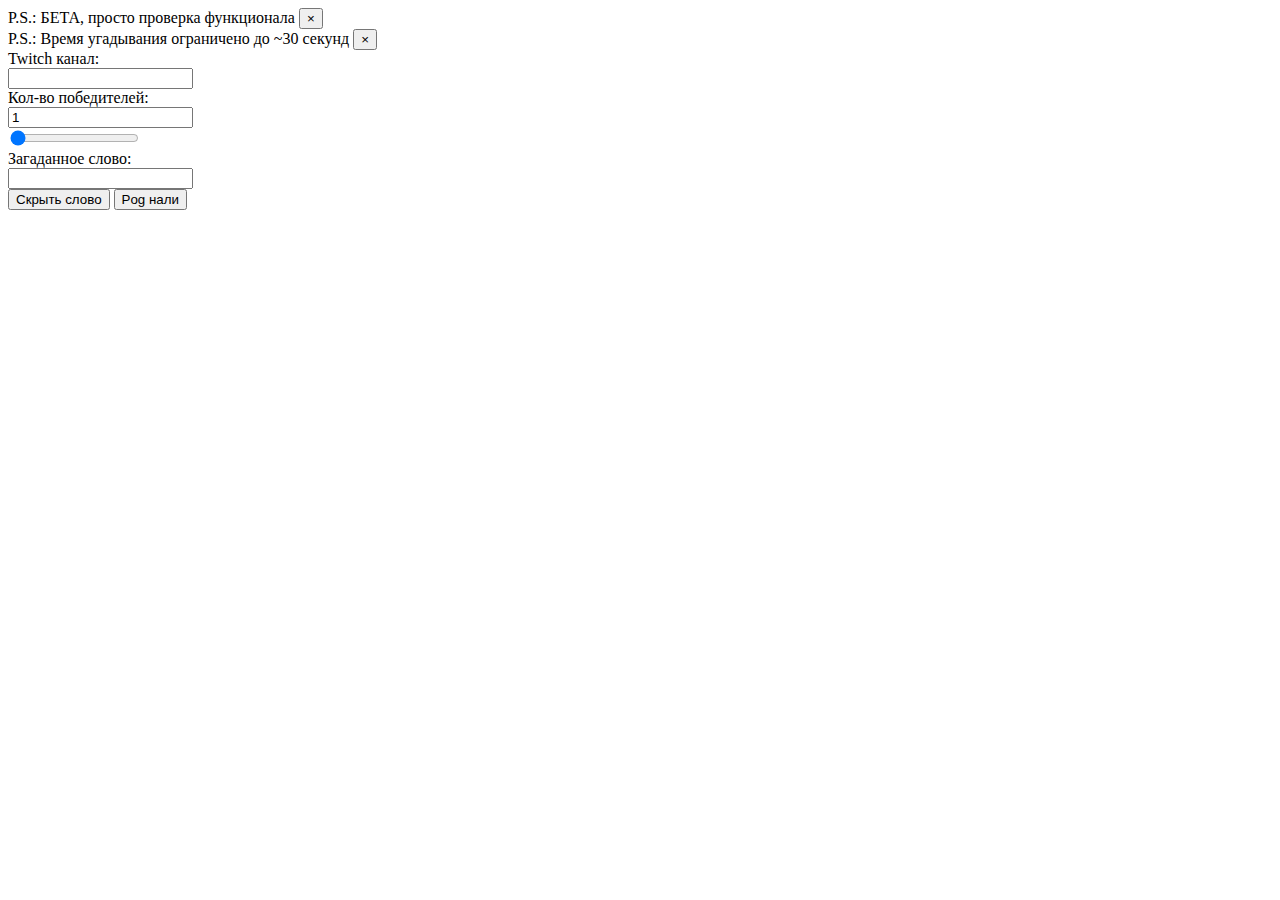
<file: Front/index.html>
<!DOCTYPE html>
<html>
<head>
    <title>Test Guessor</title>
    <meta charset="UTF-8"/>
    <meta name="viewport" content="width=device-width, initial-scale=1, shrink-to-fit=no">
    <link rel="stylesheet" href="https://stackpath.bootstrapcdn.com/bootstrap/4.5.0/css/bootstrap.min.css" integrity="sha384-9aIt2nRpC12Uk9gS9baDl411NQApFmC26EwAOH8WgZl5MYYxFfc+NcPb1dKGj7Sk" crossorigin="anonymous">
    <script src="https://code.jquery.com/jquery-3.5.1.slim.min.js" integrity="sha384-DfXdz2htPH0lsSSs5nCTpuj/zy4C+OGpamoFVy38MVBnE+IbbVYUew+OrCXaRkfj" crossorigin="anonymous"></script>
	<script src="https://cdn.jsdelivr.net/npm/popper.js@1.16.0/dist/umd/popper.min.js" integrity="sha384-Q6E9RHvbIyZFJoft+2mJbHaEWldlvI9IOYy5n3zV9zzTtmI3UksdQRVvoxMfooAo" crossorigin="anonymous"></script>
	<script src="https://stackpath.bootstrapcdn.com/bootstrap/4.5.0/js/bootstrap.min.js" integrity="sha384-OgVRvuATP1z7JjHLkuOU7Xw704+h835Lr+6QL9UvYjZE3Ipu6Tp75j7Bh/kR0JKI" crossorigin="anonymous"></script>
	</head>
<body>
	<div class="row m-3">
		<div class="col-sm-10 col-md-4 mx-auto">
			<div class="alert alert-secondary alert-dismissible fade show" role="alert">
			  	P.S.: БЕТА, просто проверка функционала
			  	<button type="button" class="close" data-dismiss="alert" aria-label="Close">
				    <span aria-hidden="true">&times;</span>
				</button>
			</div>
			<div class="alert alert-secondary alert-dismissible fade show" role="alert">
			  	P.S.: Время угадывания ограничено до ~30 секунд
			  	<button type="button" class="close" data-dismiss="alert" aria-label="Close">
				    <span aria-hidden="true">&times;</span>
				</button>
			</div>
			<form class="guesser" onsubmit="return false">
				<label for="channel">Twitch канал:</label><br>
				<input type="text" id="channel" name="channel" class="form-control"><br>
				<label for="max">Кол-во победителей:</label><br>
				<input type="text" id="num_of_winners_input" name="num_of_winners" class="form-control" value="1" oninput="changeRangeFromInput()"><br>
				<input type="range" id="num_of_winners" min="1" max="20" step="1" name="num_of_winners" class="form-control-range" value="1" oninput="changeInputFromRange()"><br>
				<label for="word">Загаданное слово:</label><br>
				<div id="word-collapse">
					<input type="text" id="word" name="word" class="form-control">
				</div>
				<input type="button" value="Скрыть слово" id="collapse-button" class="btn btn-light my-1 w-100" data-toggle="collapse" href="#word-collapse" role="button" aria-expanded="true" aria-controls="word-collapse" onclick="changeText()">
				<button type="submit" class="btn btn-success w-100">Pog нали</button>
		    </form>

		    <div class="spinner-border mx-auto mt-2" role="status" id="spinner" style="display:none">
			  	<span class="sr-only">Загрузка...</span>
			</div>

		    <div id="winners">
		    	
		    </div>
		</div>
	</div>
  <script type="text/javascript" src="script.js"></script>
</body>
</html>
</file>
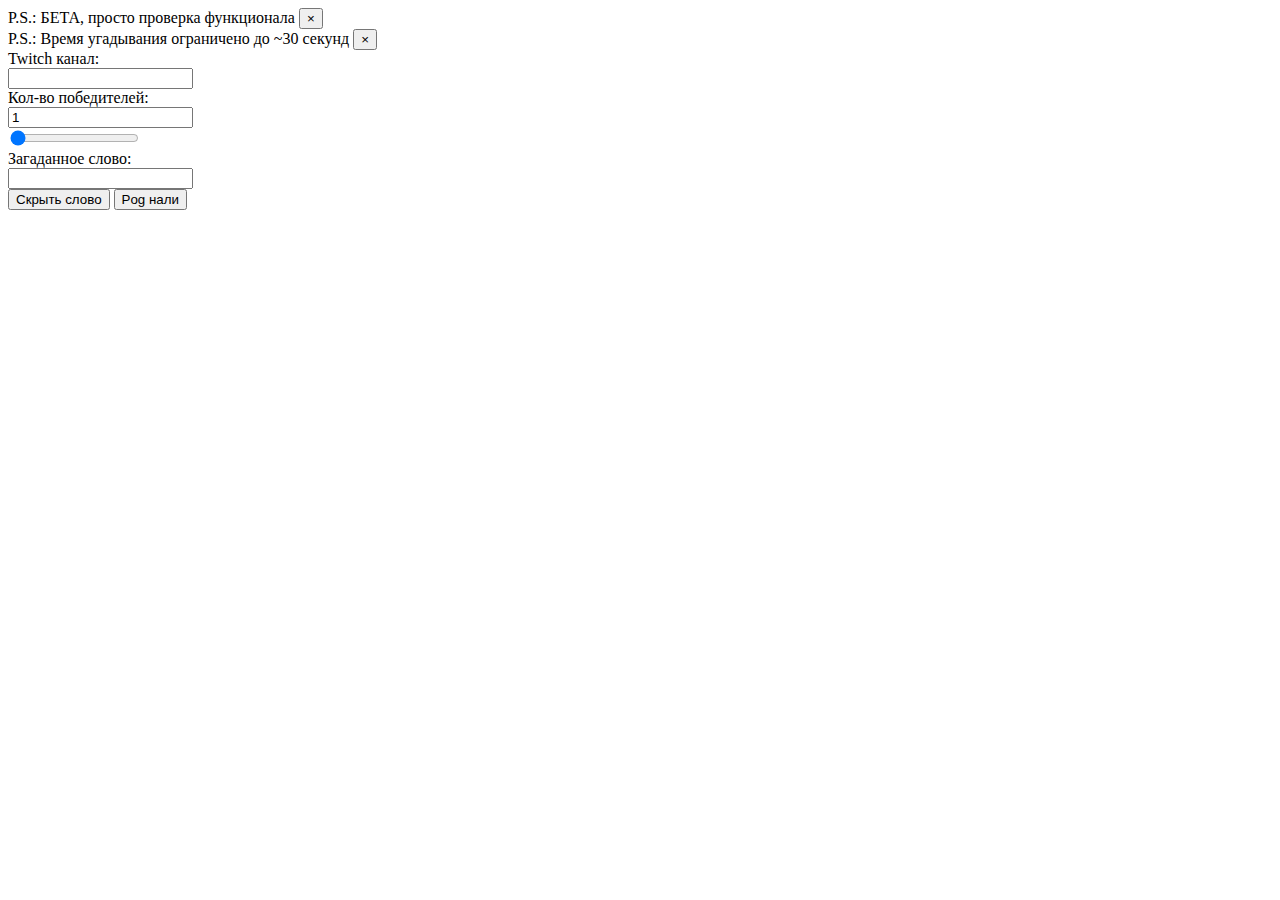
<file: Front/guesser.html>
<!DOCTYPE html>
<html>
<head>
    <title>Test Guessor</title>
    <meta charset="UTF-8"/>
    <meta name="viewport" content="width=device-width, initial-scale=1, shrink-to-fit=no">
    <link rel="stylesheet" href="https://stackpath.bootstrapcdn.com/bootstrap/4.5.0/css/bootstrap.min.css" integrity="sha384-9aIt2nRpC12Uk9gS9baDl411NQApFmC26EwAOH8WgZl5MYYxFfc+NcPb1dKGj7Sk" crossorigin="anonymous">
    <script src="https://code.jquery.com/jquery-3.5.1.slim.min.js" integrity="sha384-DfXdz2htPH0lsSSs5nCTpuj/zy4C+OGpamoFVy38MVBnE+IbbVYUew+OrCXaRkfj" crossorigin="anonymous"></script>
	<script src="https://cdn.jsdelivr.net/npm/popper.js@1.16.0/dist/umd/popper.min.js" integrity="sha384-Q6E9RHvbIyZFJoft+2mJbHaEWldlvI9IOYy5n3zV9zzTtmI3UksdQRVvoxMfooAo" crossorigin="anonymous"></script>
	<script src="https://stackpath.bootstrapcdn.com/bootstrap/4.5.0/js/bootstrap.min.js" integrity="sha384-OgVRvuATP1z7JjHLkuOU7Xw704+h835Lr+6QL9UvYjZE3Ipu6Tp75j7Bh/kR0JKI" crossorigin="anonymous"></script>
	</head>
<body>
	<div class="row m-3">
		<div class="col-sm-10 col-md-4 mx-auto">
			<div class="alert alert-secondary alert-dismissible fade show" role="alert">
			  	P.S.: БЕТА, просто проверка функционала
			  	<button type="button" class="close" data-dismiss="alert" aria-label="Close">
				    <span aria-hidden="true">&times;</span>
				</button>
			</div>
			<div class="alert alert-secondary alert-dismissible fade show" role="alert">
			  	P.S.: Время угадывания ограничено до ~30 секунд
			  	<button type="button" class="close" data-dismiss="alert" aria-label="Close">
				    <span aria-hidden="true">&times;</span>
				</button>
			</div>
			<form class="guesser" onsubmit="return false">
				<label for="channel">Twitch канал:</label><br>
				<input type="text" id="channel" name="channel" class="form-control"><br>
				<label for="max">Кол-во победителей:</label><br>
				<input type="text" id="num_of_winners_input" name="num_of_winners" class="form-control" value="1" oninput="changeRangeFromInput()"><br>
				<input type="range" id="num_of_winners" min="1" max="20" step="1" name="num_of_winners" class="form-control-range" value="1" oninput="changeInputFromRange()"><br>
				<label for="word">Загаданное слово:</label><br>
				<div id="word-collapse">
					<input type="text" id="word" name="word" class="form-control">
				</div>
				<input type="button" value="Скрыть слово" id="collapse-button" class="btn btn-light my-1 w-100" data-toggle="collapse" href="#word-collapse" role="button" aria-expanded="true" aria-controls="word-collapse" onclick="changeText()">
				<button type="submit" class="btn btn-success w-100">Pog нали</button>
		  </form>
		  <div class="spinner-border mx-auto mt-2" role="status" id="spinner" style="display:none">
			  	<span class="sr-only">Загрузка...</span>
			</div>
	    <div id="winners">
	    </div>
		</div>
	</div>
  <script type="text/javascript" src="script.js"></script>
</body>
</html>
</file>
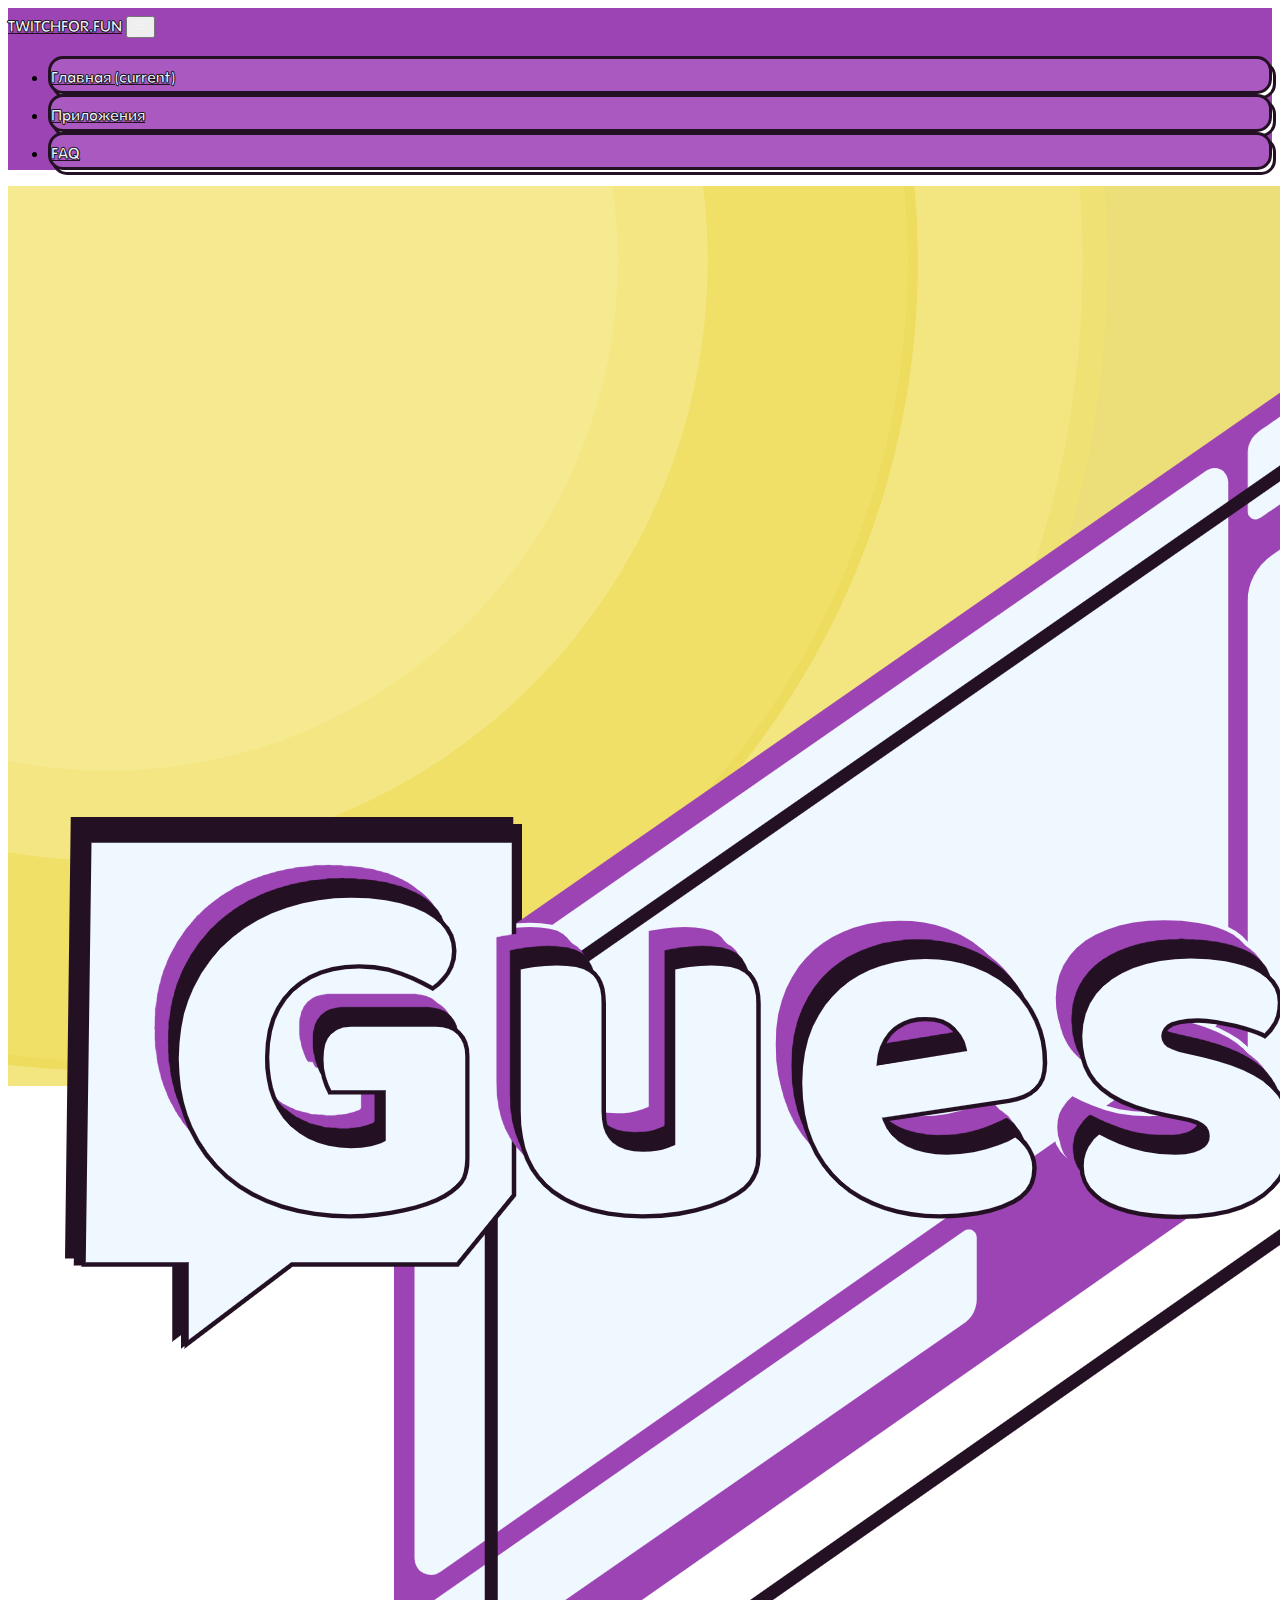
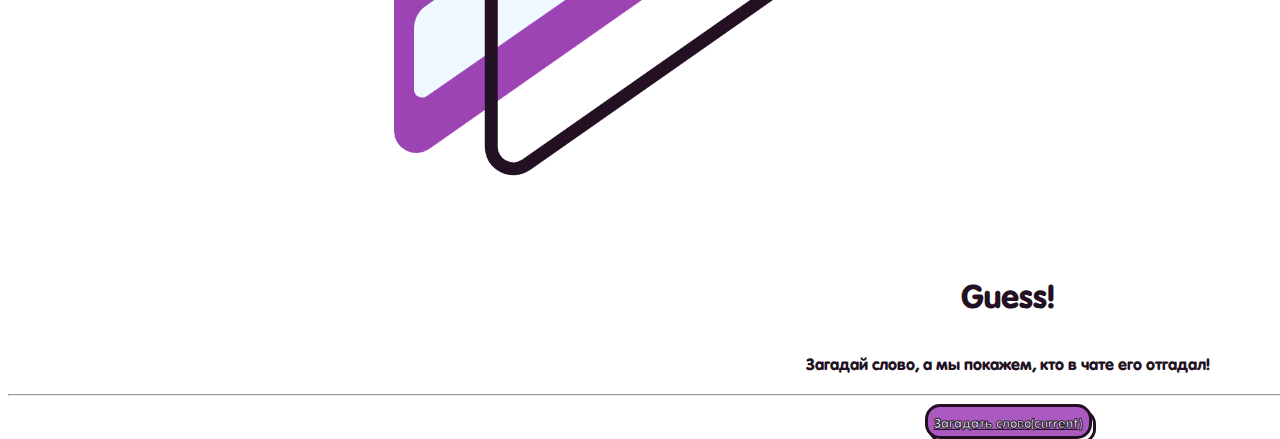
<file: Front/main.html>
<!DOCTYPE html>
<html>
<head>
	<title>TWITCHFOR.FUN</title>
	<meta charset="UTF-8"/>
    <meta name="viewport" content="width=device-width, initial-scale=1, shrink-to-fit=no">
    <link href="//db.onlinewebfonts.com/c/6766d85eb675b9099cdf5b05d7333290?family=VAG+World" rel="stylesheet" type="text/css"/>
    <link rel="stylesheet" href="https://stackpath.bootstrapcdn.com/bootstrap/4.5.0/css/bootstrap.min.css" integrity="sha384-9aIt2nRpC12Uk9gS9baDl411NQApFmC26EwAOH8WgZl5MYYxFfc+NcPb1dKGj7Sk" crossorigin="anonymous">
    <link rel="stylesheet" type="text/css" href="styles/styles.css">
		<link rel="stylesheet" type="text/css" href="styles/figures.css">
    <script src="https://code.jquery.com/jquery-3.5.1.slim.min.js" integrity="sha384-DfXdz2htPH0lsSSs5nCTpuj/zy4C+OGpamoFVy38MVBnE+IbbVYUew+OrCXaRkfj" crossorigin="anonymous"></script>
	<script src="https://cdn.jsdelivr.net/npm/popper.js@1.16.0/dist/umd/popper.min.js" integrity="sha384-Q6E9RHvbIyZFJoft+2mJbHaEWldlvI9IOYy5n3zV9zzTtmI3UksdQRVvoxMfooAo" crossorigin="anonymous"></script>
	<script src="https://stackpath.bootstrapcdn.com/bootstrap/4.5.0/js/bootstrap.min.js" integrity="sha384-OgVRvuATP1z7JjHLkuOU7Xw704+h835Lr+6QL9UvYjZE3Ipu6Tp75j7Bh/kR0JKI" crossorigin="anonymous"></script>
</head>
<body>
	<nav class="navbar navbar-expand-lg bg-purpureus">
		<a class="navbar-brand text-alice-blue" href="#">TWITCHFOR.FUN</a>
		<button class="navbar-toggler" type="button" data-toggle="collapse" data-target="#navbarNav" aria-controls="navbarNav" aria-expanded="false" aria-label="Toggle navigation">
		    <svg width="1em" height="1em" viewBox="0 0 16 16" class="bi bi-list alice-blue" fill="currentColor" xmlns="http://www.w3.org/2000/svg">
			    <path fill-rule="evenodd" d="M2.5 11.5A.5.5 0 0 1 3 11h10a.5.5 0 0 1 0 1H3a.5.5 0 0 1-.5-.5zm0-4A.5.5 0 0 1 3 7h10a.5.5 0 0 1 0 1H3a.5.5 0 0 1-.5-.5zm0-4A.5.5 0 0 1 3 3h10a.5.5 0 0 1 0 1H3a.5.5 0 0 1-.5-.5z"/>
			</svg>
		</button>
		<div class="collapse navbar-collapse" id="navbarNav">
			<ul class="navbar-nav">
			    <li class="nav-item active border-dark-purple mb-2 menu-item ml-sm-2 mx-2">
			    	<a class="nav-link text-alice-blue px-3" href="#">Главная <span class="sr-only">(current)</span></a>
			    </li>
			    <li class="nav-item border-dark-purple mb-2 menu-item ml-sm-2 mx-2">
			    	<a class="nav-link text-alice-blue px-3" href="#">Приложения</a>
			    </li>
			    <li class="nav-item border-dark-purple mb-2 menu-item ml-sm-2 mx-2">
			    	<a class="nav-link text-alice-blue px-3" href="#">FAQ</a>
			    </li>
			</ul>
		</div>
	</nav>
	<!-- Guesser -->
	<div class="guesser">
		<!-- Background -->
		<div class="circles">
			<div class="circle-1 circle-animation"></div>
			<div class="circle-2 circle-animation"></div>
			<div class="circle-3 circle-animation"></div>
			<div class="circle-4 circle-animation"></div>
			<div class="circle-5 circle-animation"></div>
			<div class="circle-6 circle-animation"></div>
			<div class="circle-7 circle-animation"></div>
		</div>
		<!-- Information -->
		<div class="logo w-100">
			<div class="ml-1 logo-image float-xl-left mx-auto px-2">
				<img src="guesser_logo.png" class="img-fluid">
			</div>
			<div class="d-inline-block float-xl-right logo-content">
				<div class="jumbotron">
					<h1 class="display-4 text-dark-purple">Guess!</h1>
					<p class="lead text-dark-purple">Загадай слово, а мы покажем, кто в чате его отгадал!</p>
					<hr class="my-4">
					<button type="button" name="button" class="border-dark-purple mb-2 menu-item ml-sm-2">
						 <a class="nav-link text-alice-blue px-3" href="#" style="text-align: center;">Загадать слово<span class="sr-only">(current)</span></a>
					</button>
				</div>
			</div>
		</div>
	</div>
	<!-- Footer -->
	<footer>
		<div class="row">
			<div class="col-12">

			</div>
		</div>
	</footer>
</body>
</html>
</file>
<file: Front/styles/styles.css>
@font-face {
	font-family: "VAG World Bold";
	src: url("../fonts/vag-world-bold.eot");
	src: url("../fonts/vag-world-bold.eot?#iefix") format("embedded-opentype"),
		url("../fonts/vag-world-bold.otf") format("opentype"),
		url("../fonts/vag-world-bold.svg") format("svg"),
		url("../fonts/vag-world-bold.ttf") format("truetype"),
		url("../fonts/vag-world-bold.woff") format("woff"),
		url("../fonts/vag-world-bold.woff2") format("woff2");
	font-weight: normal;
	font-style: normal;
}

@keyframes scaleIn {
	0% {
		transform: scale(0, 0);
	}
	100% {
		transform: scale(1, 1);
	}
}

.navbar {
	z-index: 100;
}

/* Colors */
.alice-blue {
	color: #EFF7FF;
}
.alice-blue:hover {
	color: #E8DB7D;
}
.bg-purpureus {
	background-color: #9D44B5;
}
.bg-alice-blue {
	background-color: #EFF7FF;
}

/* Text */
.text-alice-blue {
	font-family: "VAG World Bold";
	-webkit-text-stroke-width: 1px;
  -webkit-text-stroke-color: #231123;
	color: #EFF7FF;
}
.text-alice-blue:hover {
	font-family: "VAG World Bold";
	color: #E8DB7D;
}
.text-dark-purple {
	font-family: "VAG World Bold";
	color: #231123;
}

/* Border */
.border-dark-purple {
	border: 3px solid #231123;
}

/* Patterns */
.dotted {
	background-image: radial-gradient(rgba(255,198,154,1) 5%, rgba(0,176,255,1) 5%);
	background-position: 0 0;
	background-size: 40px 40px;
	height: 200px;
	width: 100%;
}

/* Blocks */
@media (max-width: 1200px) {

	.logo-image {
		max-width: 550px;
		margin-left: auto;
	}
	.logo-content {
		margin-top: 25px;
		margin-right: 20px;
	}
}

@media (min-width: 1201px) and (max-width: 1449px) {

	.logo-image {
		max-width: 40%;
		margin-left: 50px !important;
	}
	.logo-content {
		margin-top: 75px;
		margin-right: 50px;
	}
}

@media (min-width: 1450px) {

	.logo-image {
		max-width: 45%;
		margin-left: 100px !important;
	}
	.logo-content {
		margin-top: 150px;
		margin-right: 100px;
	}
}

.guesser {
	background-color: #E8DB7D;
}


.circles {
	background-color: #E8DB7D;
	position: absolute;
	width: 100%;
	height: 100%;
	overflow: hidden;
}

.logo {
	position: absolute;
	z-index: 100;
	margin-top: 75px;
	text-align: center;
}

.menu-item {
	border-radius: 15px;
	background-color: #AA59C0;
	box-shadow: 4px 5px 0px -3px #fff,
				4px 5px 0px #231123;
}
.menu-item:active {
	transform: translateY(5px) translateX(4px);
	box-shadow: 0px 0px 0px 0px #fff,
				0px 0px 0px #231123;
}

.jumbotron {
	background-color: rgba(255,255,255,0);
}
</file>
<file: Front/styles/figures.css>
.circle-1, .circle-2, .circle-3, .circle-4, .circle-5, .circle-6, .circle-7 {
	border-radius: 50%;
	background-color: #E8DB7D;
	opacity: .5;
	position: absolute;
	overflow: hidden;
	clip-path: view-box;
	z-index: 90;
}

.circle-animation {
	animation: scaleIn 0.75s cubic-bezier(.36, .11, .89, .32);
}

.circle-1 {
	width: 3000px;
	height: 3000px;
	left: -1400px;
	top: -1425px;
	background-color: #EFE176;
}

.circle-2 {
	width: 2000px;
	height: 2000px;
	left: -900px;
	top: -925px;
	background-color: #F4E471;
	z-index: 92;
	animation-delay: .1s;
}

.circle-3 {
	width: 1950px;
	height: 1950px;
	left: -875px;
	top: -900px;
	background-color: #F8EEA0;
	z-index: 91;
	animation-delay: .1s;
}

.circle-4 {
	width: 1600px;
	height: 1600px;
	left: -700px;
	top: -725px;
	background-color: #F4E471;
	z-index: 94;
	animation-delay: .2s;
}

.circle-5 {
	width: 1620px;
	height: 1620px;
	left: -710px;
	top: -735px;
	background-color: #E8D43B;
	z-index: 93;
	animation-delay: .2s;
}

.circle-6 {
	width: 1200px;
	height: 1200px;
	left: -500px;
	top: -525px;
	background-color: #F8EEA0;
	z-index: 95;
	animation-delay: .3s;
}

.circle-7 {
	width: 1020px;
	height: 1020px;
	left: -410px;
	top: -435px;
	background-color: #F8EEA0;
	z-index: 96;
	animation-delay: .3s;
}
</file>
